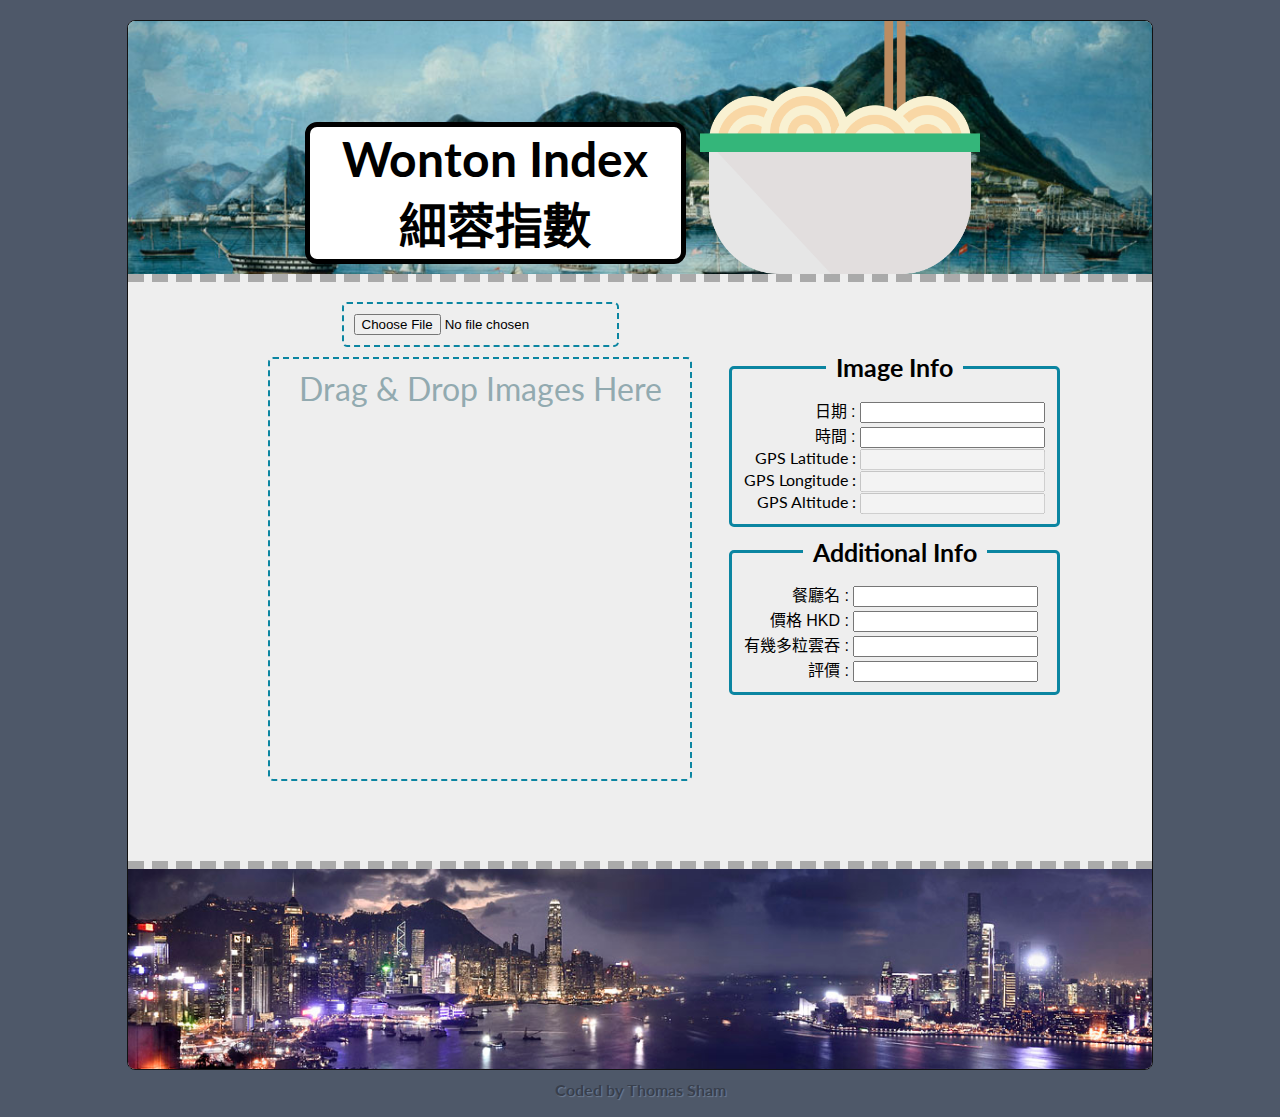
<file: index.html>
<!doctype html>
<html>
<head>
<meta charset="utf-8">
<title>Wonton Index Contributor</title>
<link href="css/style.css" rel="stylesheet" type="text/css" />
<link href='http://fonts.googleapis.com/css?family=Lato:400italic,400,900,900italic' rel='stylesheet' type='text/css' />
<script src='https://www.google.com/recaptcha/api.js'></script>
<script type="text/javascript" src="script/exif.js"></script>
<script src="https://ajax.googleapis.com/ajax/libs/jquery/2.1.3/jquery.min.js"></script>
</head>

<body>
  
  <div class="container">
    <div class="logo">‎
      <div class="text">
        <h1>Wonton Index</h1>
        <h1 lang="zh-HK">細蓉指數</h1>
      </div>
      <img alt="noodle" src="img/noodle.png">
    </div>
    <div class="content">
      <div class="input">
        <input type="file" accept="image/*" id="cameraInput" name="cameraInput">
        <div id="dragandrophandler"><span>Drag & Drop Images Here</span></div>
      </div>
      <div class="image">
        <fieldset class="info">
          <legend>Image Info</legend>
          <div style="display: table">
            <div class="row">
              <div lang="zh-HK" style="display: table-cell">日期 :&nbsp;</div>
              <div style="display: table-cell"><input name="date" /></div>
            </div>
            <div class="row">
              <div lang="zh-HK" style="display: table-cell">時間 :&nbsp;</div>
              <div style="display: table-cell"><input name="time" /></div>
            </div>
            <div class="row">
              <div style="display: table-cell">GPS Latitude :&nbsp;</div>
              <div style="display: table-cell"><input name="lat" disabled /></div>
            </div>
            <div class="row">
              <div style="display: table-cell">GPS Longitude :&nbsp;</div>
              <div style="display: table-cell"><input name="long" disabled /></div>
            </div>
            <div class="row">
              <div style="display: table-cell">GPS Altitude :&nbsp;</div>
              <div style="display: table-cell"><input name="alt" disabled /></div>
            </div>
          </div>
        </fieldset>
        <fieldset class="userInfo">
          <legend>Additional Info</legend>
          <div style="display: table">
            <div class="row">
              <div lang="zh-HK" style="display: table-cell">餐廳名 :&nbsp;</div>
              <div style="display: table-cell"><input type="text" name="restaurantName" /></div>
            </div>
            <div class="row">
              <div lang="zh-HK" style="display: table-cell">價格 HKD :&nbsp;</div>
              <div style="display: table-cell"><input name="price" type="number" min="1" /></div>
            </div>
            <div class="row">
              <div lang="zh-HK" style="display: table-cell">有幾多粒雲吞 :&nbsp;</div>
              <div style="display: table-cell"><input name="numWonton" type="number" min="1" /></div>
            </div>
            <div class="row">
              <div lang="zh-HK" style="display: table-cell">評價 :&nbsp;</div>
              <div style="display: table-cell"><input name="rating" /></div>
            </div>
          </div>
        </fieldset>
        <div class="recaptcha">
          <div class="g-recaptcha" data-sitekey="6LfAyAQTAAAAAOq5Sx7MvPTziRzIAtcPwToP5Rjj" data-callback="checkBOT"></div>
        </div>
      </div>
      <div class="submission">
        <button class="submit">SUBMIT</button>
      </div>
    </div>
    <div class="footer">
      <canvas id="pusheen" width="220" height="200"></canvas>
    </div>
  </div>
  <div class="underlay">
    <p>Coded by Thomas Sham</p>
  </div>
<script>
    var canvas = document.getElementById('pusheen'), context = canvas.getContext("2d");
	var imageURL, counter = 1, previousTime = null, reCAPTCHAres = null,
	    acceptedTypes = {
			'image/png': true,
			'image/jpeg': true,
			'image/gif': true
		},
		imageEXIF = {
			manufacturer: null,
			model: null,
			timeCreated: null,
			gps: null
		},
		gpsHolder = {
			latitudeRef: null, 
			latitude: null,
			longitudeRef: null,
			longitude: null,
			altitudeRef: null,
			altitude: null,
			timeStamp: null
		},
		postObj = {
			time: null,
			date: null,
			reCAPTCHAres: null,
			imageURL: null, 
			EXIF: null
		},
		pusheen = ["img/00.png", "img/01.png", "img/02.png", "img/03.png"];
	function checkBOT (response){
		reCAPTCHAres = response;
		$(".submission button.submit").fadeIn(800, function(){$(".recaptcha").fadeOut(800);});
	}
	function fileHandler(file){
		if (acceptedTypes[file.type] === true){
			var reader = new FileReader();
			reader.onload = function (event){
				var image = new Image(); 
				imageURL = this.result;
				image.src = imageURL; 
				image.onload = function(){
					if (image.height > image.width){image.height = 400;}else{image.width = 400;}
					$("#dragandrophandler").html("").append(image);
					$('.row input').val("");
					imageEXIF.gps = null;
					EXIF.getData(image, function(){
						imageEXIF.manufacturer = EXIF.getTag(this, "Make"); 
						imageEXIF.model = EXIF.getTag(this, "Model"); 
						imageEXIF.timeCreated = EXIF.getTag(this, "DateTimeOriginal");
						if (EXIF.getTag(this, "GPSLatitude") !== undefined){
							gpsHolder.latitudeRef = EXIF.getTag(this, "GPSLatitudeRef");
							gpsHolder.latitude = EXIF.getTag(this, "GPSLatitude");
							gpsHolder.longitudeRef = EXIF.getTag(this, "GPSLongitudeRef");
							gpsHolder.longitude = EXIF.getTag(this, "GPSLongitude");
							gpsHolder.altitudeRef = EXIF.getTag(this, "GPSAltitudeRef");
							gpsHolder.altitude = EXIF.getTag(this, "GPSAltitude");
							gpsHolder.timeStamp = EXIF.getTag(this, "GPSTimeStamp");
							imageEXIF.gps = gpsHolder;
						}
						if (imageEXIF.timeCreated !== undefined){
							var dateTime = imageEXIF.timeCreated.split(" ");
							$('input[name=date]').val(dateTime[0].replace(/:/g, "/")).prop('disabled', true); 
							$('input[name=time]').val(dateTime[1]).prop('disabled', true); 
						}else{
							$('input[name=date]').val("").prop('disabled', false); 
							$('input[name=time]').val("").prop('disabled', false); 
						}
						if (imageEXIF.gps !== null){
							var latitude = imageEXIF.gps.latitudeRef + " " + imageEXIF.gps.latitude[0] + "º " + imageEXIF.gps.latitude[1] + "' " + imageEXIF.gps.latitude[2] + '"', 
						       longitude = imageEXIF.gps.longitudeRef + " " + imageEXIF.gps.longitude[0] + "º " + imageEXIF.gps.longitude[1] + "' " + imageEXIF.gps.longitude[2] + '"', 
						        altitude = imageEXIF.gps.altitudeRef + imageEXIF.gps.altitude; 
							$('input[name=lat]').val(latitude).prop('disabled', true);; 
							$('input[name=long]').val(longitude).prop('disabled', true);; 
							$('input[name=alt]').val(altitude).prop('disabled', true);;
						}
					});
				}
			}
			reader.readAsDataURL(file);
		}else{
			$("#dragandrophandler").innerHTML += '<p>Uploaded ' + file.name + ' ' + (file.size ? (file.size/1024|0) + 'K' : '');
			console.log(file);	
		}
	}
	$('.submission button.submit').on('click', function(){
		postObj.time = $('input[name=time]').val();
		postObj.date = $('input[name=date]').val();
		postObj.reCAPTCHAres = reCAPTCHAres;
		postObj.imageURL = imageURL;
		postObj.EXIF = JSON.stringify(imageEXIF);
		$.ajax({
			url: "script/script.php",
			method: "POST",
			data: postObj,
			success: function(msg){
				console.log(msg);
			},
			error: function(XHR, status){
				console.log(status);
			}
		});
	});
	$('input[id=cameraInput]').on('change', function(e){
		file = $('input[id=cameraInput]')[0].files[0];
		fileHandler(file);
	});
	$("#dragandrophandler").on('dragenter', function(e){
		e.stopPropagation();
		e.preventDefault();
		$(this).css('border', '2px solid #0B85A1');
	});
	$("#dragandrophandler").on('dragover', function(e){
		e.stopPropagation();
		e.preventDefault();
	});
	$("#dragandrophandler").on('drop', function(e){
		e.preventDefault();
		var files = e.originalEvent.dataTransfer.files;
		fileHandler(files[0])
	});
	$(document).ready(function(e) {
        $(document).on('dragenter', function(e){
			e.stopPropagation();
			e.preventDefault();
		});
		$(document).on('dragover', function(e){
			e.stopPropagation();
			e.preventDefault();
			$("#dragandrophandler").css('border', '2px dotted #0B85A1');
		});
		$(document).on('drop', function (e) {
			e.stopPropagation();
			e.preventDefault();
		});
    });
	function repeatPusheen(timestamp) {
		if (!previousTime){previousTime = timestamp;}
		var delay = timestamp - previousTime;
		if (delay > 120){
			context.clearRect ( 0 , 0 , canvas.width, canvas.height);
			var image = new Image();
			image.src = pusheen[counter];
			context.drawImage(image, 0, 0);
			if (counter < 3){counter ++;}else{counter = 0;}
			previousTime = timestamp; 
		}
		requestAnimationFrame(repeatPusheen);
	}
	requestAnimationFrame(repeatPusheen);
</script>
</body>
</html>
</file>
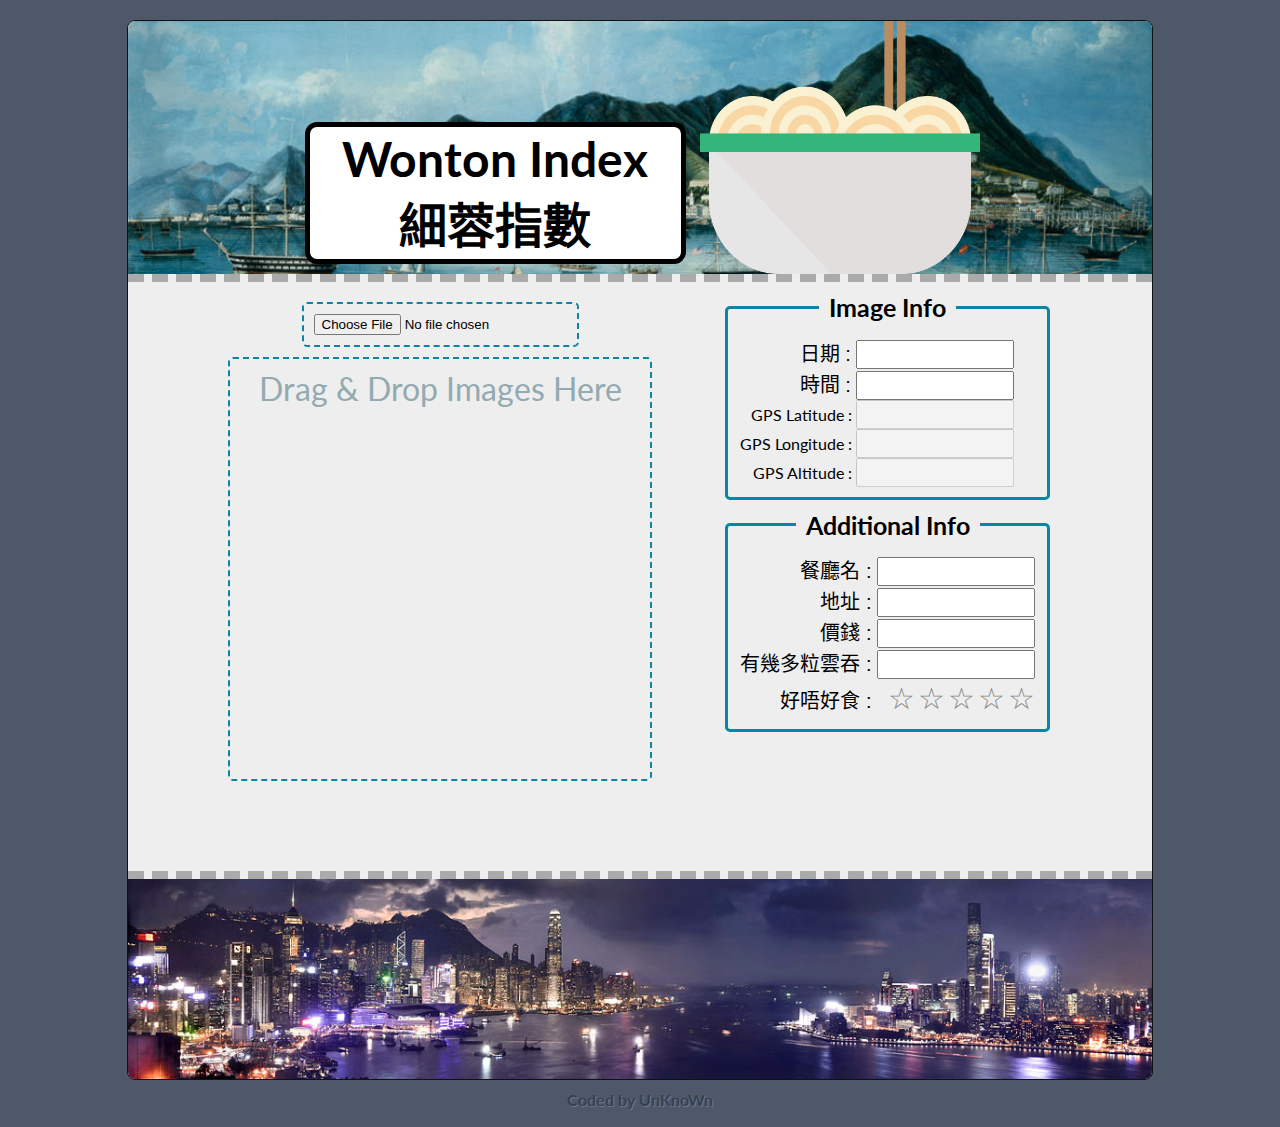
<file: src/index.html>
<!doctype html>
<html>
<head>
<meta charset="utf-8">
<title>Wonton Index Contributor</title>
<link href="css/index.css" rel="stylesheet" type="text/css" />
<link href='http://fonts.googleapis.com/css?family=Lato:400italic,400,900,900italic' rel='stylesheet' type='text/css' />
<script src='https://www.google.com/recaptcha/api.js'></script>
<script type="text/javascript" src="script/exif.js"></script>
<script src="https://ajax.googleapis.com/ajax/libs/jquery/2.1.3/jquery.min.js"></script>
</head>
<body>
  <div class="overlay"></div>
  <div class="box">
   <div class="loading">
     <img src="img/common/loading.gif" alt="loading">
     <p>Uploading... Please wait...</p> 
     <p lang="zh-HK">噏撈緊啦... 等等吓...</p>
   </div>
   <div class="done">
     <img src="img/common/like.png" alt="like" style="width: 150px; height: 150px;">
     <p>Upload successful. </p>
     <p>Thanks for your support!</p>
     <p lang="zh-HK">搞掂啦。多謝支持！</p>
     <button class="reload">RELOAD</button>
   </div>
  </div>
  <div class="container">
    <div class="logo">‎
      <div class="text">
        <h1>Wonton Index</h1>
        <h1 lang="zh-HK">細蓉指數</h1>
      </div>
      <img alt="noodle" src="img/index/noodle.png">
    </div>
    <div class="content">
      <div class="input">
        <input type="file" accept="image/*" id="cameraInput" name="cameraInput">
        <div id="dragandrophandler"><span>Drag & Drop Images Here</span></div>
      </div>
      <div class="image">
        <fieldset class="info">
          <legend>Image Info</legend>
          <div style="display: table">
            <div class="row">
              <div lang="zh-HK" style="display: table-cell">日期 :&nbsp;</div>
              <div style="display: table-cell"><input type="text" name="date" /></div>
            </div>
            <div class="row">
              <div lang="zh-HK" style="display: table-cell">時間 :&nbsp;</div>
              <div style="display: table-cell"><input type="text" name="time" /></div>
            </div>
            <div class="row">
              <div style="display: table-cell">GPS Latitude :&nbsp;</div>
              <div style="display: table-cell"><input type="text" name="lat" disabled /></div>
            </div>
            <div class="row">
              <div style="display: table-cell">GPS Longitude :&nbsp;</div>
              <div style="display: table-cell"><input type="text" name="long" disabled /></div>
            </div>
            <div class="row">
              <div style="display: table-cell">GPS Altitude :&nbsp;</div>
              <div style="display: table-cell"><input type="text" name="alt" disabled /></div>
            </div>
          </div>
        </fieldset>
        <fieldset class="userInfo">
          <legend>Additional Info</legend>
          <div style="display: table">
            <div class="row">
              <div lang="zh-HK" style="display: table-cell">餐廳名 :&nbsp;</div>
              <div style="display: table-cell"><input type="text" name="restaurantName" /></div>
            </div>
            <div class="row">
              <div lang="zh-HK" style="display: table-cell">地址 :&nbsp;</div>
              <div style="display: table-cell"><input type="text" name="address" /></div>
            </div>
            <div class="row">
              <div lang="zh-HK" style="display: table-cell">價錢 :&nbsp;</div>
              <div style="display: table-cell"><input name="price" type="number" min="1" /></div>
            </div>
            <div class="row">
              <div lang="zh-HK" style="display: table-cell">有幾多粒雲吞 :&nbsp;</div>
              <div style="display: table-cell"><input name="numWonton" type="number" min="1" /></div>
            </div>
            <div class="row">
              <div lang="zh-HK" style="display: table-cell; vertical-align: middle; ">好唔好食 :&nbsp;</div>
              <div style="display: table-cell">
                <span class="star-cb-group">
                  <input type="radio" id="rating-5" name="rating" value="5" /><label for="rating-5">5</label>
                  <input type="radio" id="rating-4" name="rating" value="4" /><label for="rating-4">4</label>
                  <input type="radio" id="rating-3" name="rating" value="3" /><label for="rating-3">3</label>
                  <input type="radio" id="rating-2" name="rating" value="2" /><label for="rating-2">2</label>
                  <input type="radio" id="rating-1" name="rating" value="1" /><label for="rating-1">1</label>
                  <input type="radio" id="rating-0" name="rating" value="0" class="star-cb-clear" /><label for="rating-0">0</label>
                </span>
              </div>
            </div>
          </div>
        </fieldset>
        <div class="recaptcha">
          <div class="g-recaptcha" data-sitekey="6LfAyAQTAAAAAOq5Sx7MvPTziRzIAtcPwToP5Rjj" data-callback="checkBOT"></div>
        </div>
      </div>
      <div class="submission">
        <button class="submit">SUBMIT</button>
      </div>
    </div>
    <div class="footer">
      <canvas id="pusheen" width="220" height="200"></canvas>
    </div>
  </div>
  <div class="underlay">
    <p>Coded by UnKnoWn</p>
  </div>
<script>
    var canvas = document.getElementById('pusheen'), context = canvas.getContext("2d");
	var imageURL, counter = 1, previousTime = null, reCAPTCHAres = null,
	    acceptedTypes = {
			'image/png': true,
			'image/jpeg': true,
			'image/gif': true
		},
		imageEXIF = {
			manufacturer: null,
			model: null,
			timeCreated: null,
			gps: null
		},
		gpsHolder = {
			latitudeRef: null, 
			latitude: null,
			longitudeRef: null,
			longitude: null,
			altitudeRef: null,
			altitude: null,
			timeStamp: null
		},
		postObj = {
			time: null,
			date: null,
			reCAPTCHAres: null,
			imageURL: null, 
			EXIF: null,
			restaurantName: null, 
			address: null,
			price: null,
			numWonton: null,
			rating: null
		},
		pusheen = ["img/pusheen/00.png", "img/pusheen/01.png", "img/pusheen/02.png", "img/pusheen/03.png"];
	window.requestAnimFrame = (function(){return  window.requestAnimationFrame || window.webkitRequestAnimationFrame || window.mozRequestAnimationFrame})();
	function checkEmpty(){
		if ($("#dragandrophandler img").length == 0){
			$(this).css('border', '2px dashed rgba(161,39,11,1)');
			return true;
		}else if ($("#dragandrophandler img").attr('src') !== undefined){return false;}
	}
	function checkBOT(response){
		reCAPTCHAres = response; 
		if (checkEmpty() !== false){
			grecaptcha.reset();
			$("#dragandrophandler, input[type=file]").css('border', '2px dashed rgba(161,39,11,1)').addClass('error'); 
		}else{
			$(".submission button.submit").fadeIn(800, function(){$(".recaptcha").fadeOut(800);});
		}
	}
	function fileHandler(file){
		if (acceptedTypes[file.type] === true){
			var reader = new FileReader();
			reader.onload = function (event){
				var image = new Image(); 
				imageURL = this.result;
				image.src = imageURL; 
				image.onload = function(){
					if ($("#dragandrophandler img").attr('src') !== imageURL){
						grecaptcha.reset();
						$('.submission button.submit').fadeOut(800, function(){$(".recaptcha").fadeIn(800);});
						if (image.height > image.width){image.height = 400;}else{image.width = 400;}
						$("#dragandrophandler").html("").append(image);
						$('.info input').val("");
						imageEXIF.gps = null;
						EXIF.getData(image, function(){
							imageEXIF.manufacturer = EXIF.getTag(this, "Make"); 
							imageEXIF.model = EXIF.getTag(this, "Model"); 
							imageEXIF.timeCreated = EXIF.getTag(this, "DateTimeOriginal");
							if (EXIF.getTag(this, "GPSLatitude") !== undefined){
								gpsHolder.latitudeRef = EXIF.getTag(this, "GPSLatitudeRef");
								gpsHolder.latitude = EXIF.getTag(this, "GPSLatitude");
								gpsHolder.longitudeRef = EXIF.getTag(this, "GPSLongitudeRef");
								gpsHolder.longitude = EXIF.getTag(this, "GPSLongitude");
								gpsHolder.altitudeRef = EXIF.getTag(this, "GPSAltitudeRef");
								gpsHolder.altitude = EXIF.getTag(this, "GPSAltitude");
								gpsHolder.timeStamp = EXIF.getTag(this, "GPSTimeStamp");
								imageEXIF.gps = gpsHolder;
							}
							if (imageEXIF.timeCreated !== undefined){
								var dateTime = imageEXIF.timeCreated.split(" ");
								$('input[name=date]').val(dateTime[0].replace(/:/g, "/")).prop('disabled', true); 
								$('input[name=time]').val(dateTime[1]).prop('disabled', true); 
							}else{
								$('input[name=date]').val("").prop('disabled', false); 
								$('input[name=time]').val("").prop('disabled', false); 
							}
							if (imageEXIF.gps !== null){
								var latitude = imageEXIF.gps.latitudeRef + " " + imageEXIF.gps.latitude[0] + "º " + imageEXIF.gps.latitude[1] + "' " + imageEXIF.gps.latitude[2] + '"', 
						     	   longitude = imageEXIF.gps.longitudeRef + " " + imageEXIF.gps.longitude[0] + "º " + imageEXIF.gps.longitude[1] + "' " + imageEXIF.gps.longitude[2] + '"', 
						        	altitude = imageEXIF.gps.altitudeRef + imageEXIF.gps.altitude; 
								$('input[name=lat]').val(latitude).prop('disabled', true);; 
								$('input[name=long]').val(longitude).prop('disabled', true);; 
								$('input[name=alt]').val(altitude).prop('disabled', true);;
							}
						});
					}
				}
			}
			reader.readAsDataURL(file);
		}else{
			$("#dragandrophandler, input[type=file]").css('border', '2px dashed rgba(161,39,11,1)').addClass('error');	
		}
	}
	$('.userInfo').on('change', 'input', function(){
		if ($(this).attr('name') == "rating"){postObj['rating'] = $(this).attr('value');}else{postObj[$(this).attr('name')] = $(this).val();}
	});
	$("button.reload").on('click', function(){
		window.location.reload();
	});
	$('.submission button.submit').on('click', function(){
		if (checkEmpty() === false){
			$(".overlay").fadeIn(800, function(){
				$(".box").fadeIn(800);
				$(".loading").fadeIn(800);
			});
			postObj.time = $('input[name=time]').val();
			postObj.date = $('input[name=date]').val();
			postObj.reCAPTCHAres = reCAPTCHAres;
			postObj.imageURL = imageURL;
			postObj.EXIF = JSON.stringify(imageEXIF);
			$.ajax({
				url: "php/upload.php",
				method: "POST",
				data: postObj,
				success: function(msg){
					setTimeout(function(){$(".loading").fadeOut(800, function(){$(".done").fadeIn(800);});}, 1000);
				},
				error: function(XHR, status){
					console.log(status);
				}
			});
		}
	});
	$('input[id=cameraInput]').on('change', function(e){
		file = $('input[id=cameraInput]')[0].files[0];
		$(this).css('border', '2px solid rgba(11,133,161,1)');
		$("#dragandrophandler").css('border', '2px dashed rgba(11,133,161,1)');
		fileHandler(file); 
	});
	$("#dragandrophandler").on('dragenter', function(e){
		e.stopPropagation();
		e.preventDefault();
		$(this).css('border', '2px solid rgba(11,133,161,1)');
	});
	$("#dragandrophandler").on('dragover', function(e){
		e.stopPropagation();
		e.preventDefault();
	});
	$("#dragandrophandler").on('drop', function(e){
		e.preventDefault();
		$('input[id=cameraInput]').css('border', '2px dashed rgba(11,133,161,1)');
		document.getElementById('cameraInput').value = '';
		var files = e.originalEvent.dataTransfer.files;
		fileHandler(files[0])
	});
	$(document).ready(function(e) {
        $(document).on('dragenter', function(e){
			e.stopPropagation();
			e.preventDefault();
		});
		$(document).on('dragover', function(e){
			e.stopPropagation();
			e.preventDefault();
			$("#dragandrophandler").css('border', '2px dotted rgba(11,133,161,1)');
		});
		$(document).on('drop', function (e) {
			e.stopPropagation();
			e.preventDefault();
		});
    });
	function repeatPusheen(timestamp) {
		if (!previousTime){previousTime = timestamp;}
		var delay = timestamp - previousTime;
		if (delay > 120){
			context.clearRect ( 0 , 0 , canvas.width, canvas.height);
			var image = new Image();
			image.src = pusheen[counter];
			context.drawImage(image, 0, 0);
			if (counter < 3){counter ++;}else{counter = 0;}
			previousTime = timestamp; 
		}
		window.requestAnimFrame(repeatPusheen);
	}
	window.requestAnimFrame(repeatPusheen);
</script>
</body>
</html>
</file>
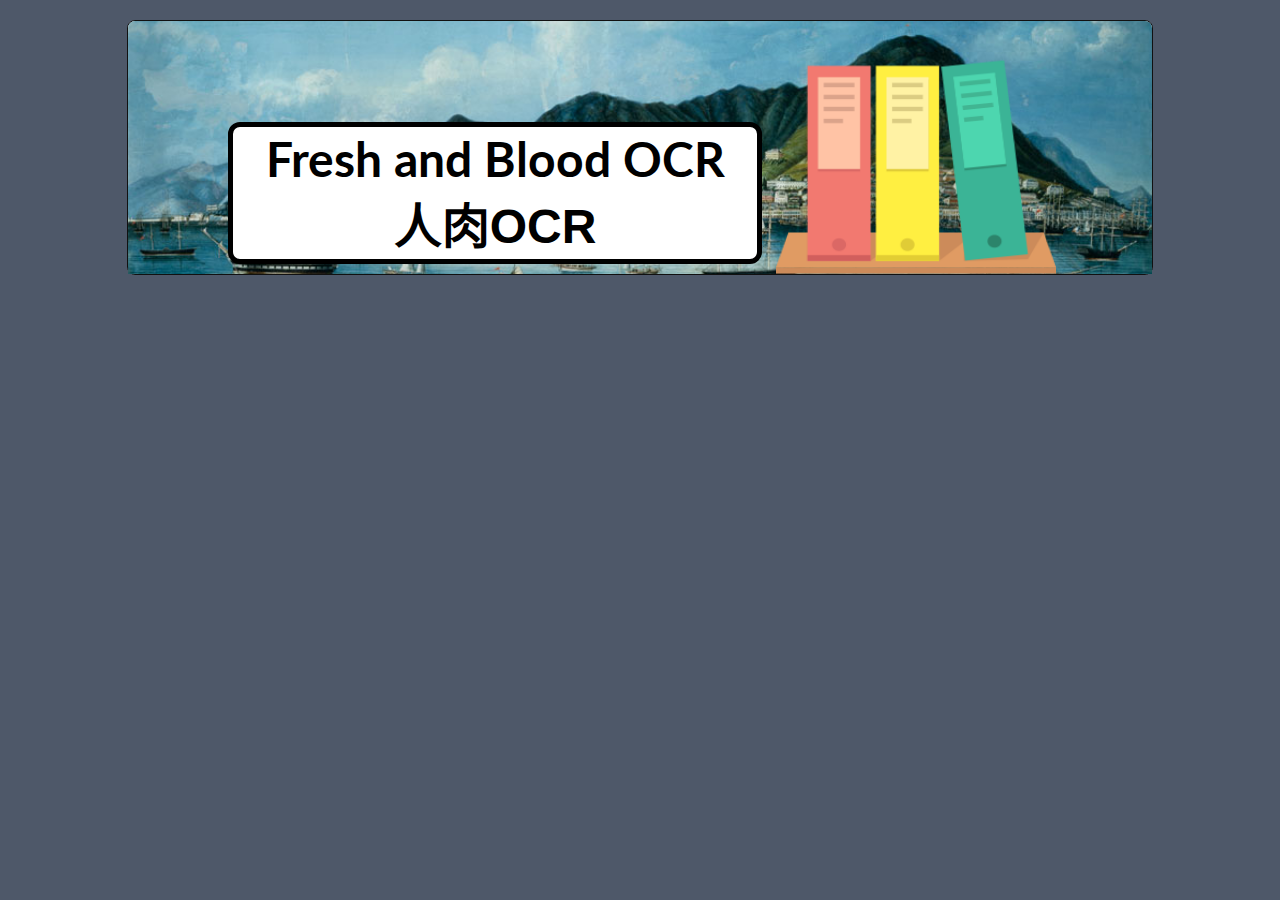
<file: src/ocr.html>
<!doctype html>
<html>
<head>
<meta charset="utf-8">
<title>Fresh and Blood OCR</title>
<link href="css/index.css" rel="stylesheet" type="text/css" />
<link href="css/ocr.css" rel="stylesheet" type="text/css" />
<link href='http://fonts.googleapis.com/css?family=Lato:400italic,400,900,900italic' rel='stylesheet' type='text/css' />
<script src='https://www.google.com/recaptcha/api.js'></script>
<script src="https://ajax.googleapis.com/ajax/libs/jquery/2.1.3/jquery.min.js"></script>
</head>
<body>
  <div class="container">
     <div class="logo">‎
      <div class="text">
        <h1>Fresh and Blood OCR</h1>
        <h1 lang="zh-HK">人肉OCR</h1>
      </div>
      <img alt="noodle" src="img/ocr/logo.png">
    </div>
    
    
  </div>
</body>
</html>
</file>
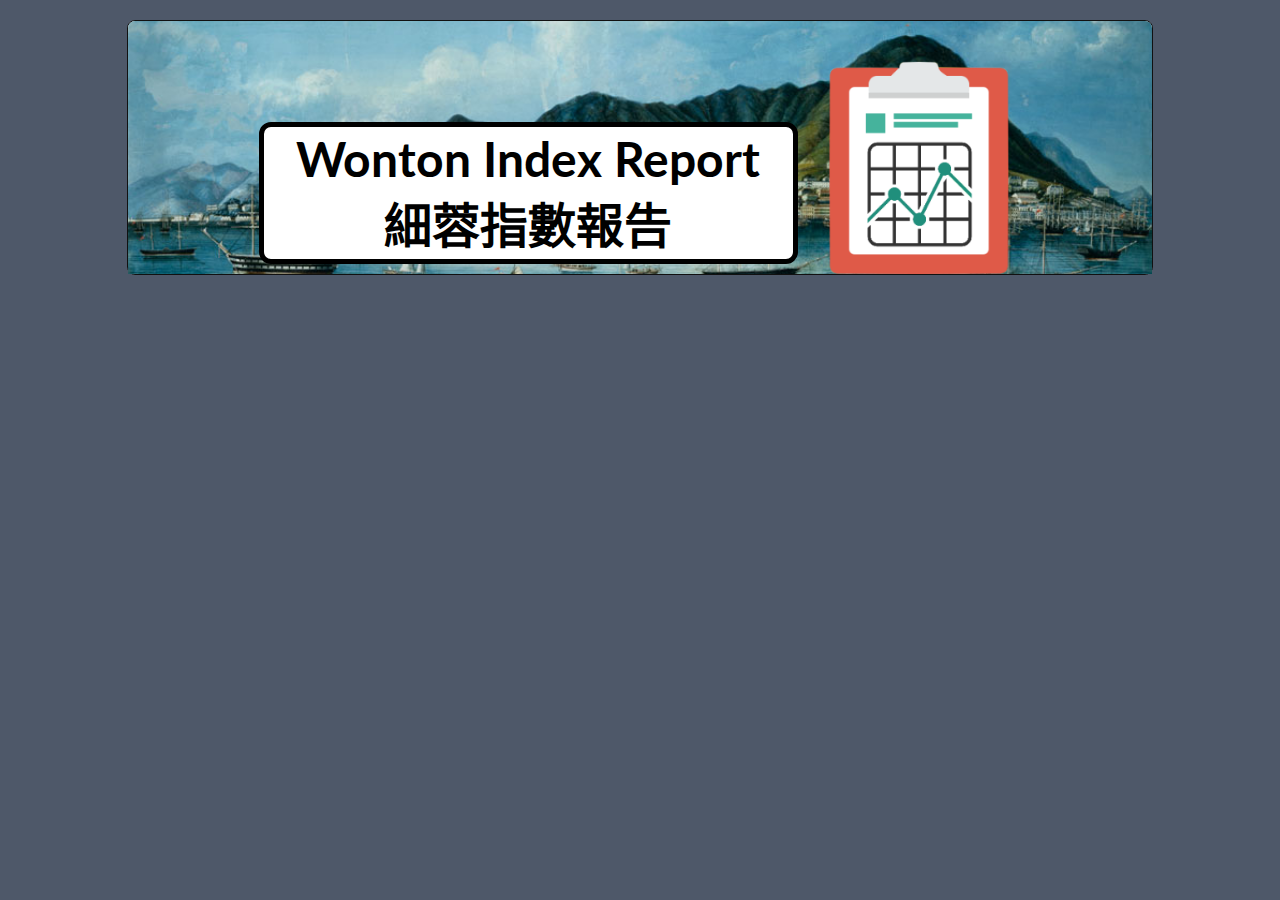
<file: src/report.html>
<!doctype html>
<html>
<head>
<meta charset="utf-8">
<title>Wonton Index Report</title>
<link href="css/index.css" rel="stylesheet" type="text/css" />
<link href="css/report.css" rel="stylesheet" type="text/css" />
<link href='http://fonts.googleapis.com/css?family=Lato:400italic,400,900,900italic' rel='stylesheet' type='text/css' />
<script src='https://www.google.com/recaptcha/api.js'></script>
<script src="https://ajax.googleapis.com/ajax/libs/jquery/2.1.3/jquery.min.js"></script>
</head>
  <div class="container">
     <div class="logo">‎
      <div class="text">
        <h1>Wonton Index Report</h1>
        <h1 lang="zh-HK">細蓉指數報告</h1>
      </div>
      <img alt="noodle" src="img/report/logo.png">
    </div>
    
    
  </div>
<body>
</body>
</html>
</file>
<file: css/style.css>
@charset "utf-8";
[lang=zh-HK]{
	font-family:'Microsoft JhengHei', 'Heiti TC', sans-serif; 
}
body {
	font-family: "Lato", "Verdana", "Arial", "Helvetica Neue", "Helvetica", sans-serif;
	background: rgba(78,88,105,1);
	margin-top: 20px;
	margin-bottom: 18px;
	margin-left: 18px;
	margin-right: 18px;
	padding: 0;
	color: #000;
}
.container {
	background: rgba(238,238,238,1);
	border: solid 1px rgba(17,17,17,1);
	border-radius: 8px;
	margin-left: auto;
	margin-right: auto;
	max-width: 1024px; 
	min-width: 568px;
	text-align: center;
}
.underlay p {
	font-size: 16px;
	font-weight: bold;
	font-family: "Lato", "Verdana", "Arial", "Helvetica Neue", "Helvetica", sans-serif;
	color: rgba(56,63,76,1);
	margin-top: 10px;
	text-align: center;
	text-shadow: 1px 1px 1px rgba(111,125,148,1);
}
.logo {
	background-image: url("../img/City_of_Victoria.jpg");
	background-size: cover;
    background-position: center;
	border-top-left-radius: 7px;
	border-top-right-radius: 7px;
}
.logo .text {
	background: white;
	display: inline-block;
	border-radius: 12px; 
	border: solid 5px black; 
	margin-top: 5px; 
	margin-bottom: 10px; 
	margin-right: 10px; 
	padding: 2.5px; 
}
.logo h1 {
	text-align: center; 
	font-size: 48px; 
	margin-bottom: 0; 
	margin-top: 0; 
	margin-right: 30px; 
	margin-left: 30px;
}
.logo img {
	width: 280px;
	height: 253px;
	vertical-align: bottom;
}
.content {
	position: relative;
	border-top: dashed 8px rgba(170,170,170,1);
	border-bottom: dashed 8px rgba(170,170,170,1);
}
.content .input {
	position: relative;
	display: inline-block;
	padding-bottom: 20px;
	padding-top: 20px;
	right: 160px;
}
.content .input #dragandrophandler {
	margin-top: 10px;
	margin-left: auto;
	margin-right: auto;
	border: dashed 2px rgba(11,133,161,1);
	border-radius: 5px;
	width: 400px;
	height: 400px;
	color: #92AAB0;
	padding: 10px;
}
.content .input #dragandrophandler span {
	text-align: center; 
	vertical-align:middle; 
	font-size: 200%;
}
.content .input #cameraInput {
	border: dashed 2px rgba(11,133,161,1);
	border-radius: 5px;
	padding: 10px;
}
.content .image {
	display: inline-block; 
	padding-bottom: 20px; 
	position: absolute; 
	top: 60px; 
	right: 90px; 
}
.content .image fieldset.info , .content .image fieldset.userInfo {
	border: solid 3px rgba(11,133,161,1);
	border-radius: 5px;
}
.content .image .info legend, .content .image .userInfo legend {
	font-size: 25px; 
	font-weight: bold; 
	padding: 10px; 
}
.row {
	display: table-row; 
	text-align: right;
}
.footer {
	height: 200px;
	background-image: url("../img/victoria_harbor.jpg");
	background-size: cover;
    background-position: center;
	border-bottom-left-radius: 7px;
	border-bottom-right-radius: 7px;
}
.footer canvas {
	margin-top: 8px;
}
.footer img {
	vertical-align: bottom;
}
.recaptcha {
	width: 304px; 
	margin-top: 10px;
	margin-left: auto;
	margin-right: auto;
}
.submission {
	height: 50px;
	margin-left: auto;
	margin-right: auto;
	margin-bottom: 10px;
}
.submission button.submit {
	display: none;
	width: 150px;
	height: 50px;
}
</file>
<file: src/css/index.css>
@charset "utf-8";
[lang=zh-HK]{
	font-family:'Microsoft JhengHei', 'Heiti TC', sans-serif; 
	font-size: 20px;
}
body {
	font-family: "Lato", "Verdana", "Arial", "Helvetica Neue", "Helvetica", sans-serif;
	background: rgba(78,88,105,1);
	margin-top: 20px;
	margin-bottom: 18px;
	margin-left: 18px;
	margin-right: 18px;
	padding: 0;
	color: #000;
}
.container {
	background: rgba(238,238,238,1);
	border: solid 1px rgba(17,17,17,1);
	border-radius: 8px;
	margin-left: auto;
	margin-right: auto;
	max-width: 1024px; 
	min-width: 568px;
	text-align: center;
}
.overlay {
	display: none;
	position: fixed;
	top: 0;
	left: 0;
	bottom: 0;
	right: 0;
	z-index: 999999;
	background-color: #000;
	opacity: 0.8;
	background: -moz-radial-gradient(center,ellipse cover,rgba(0,0,0,0.4) 0,rgba(0,0,0,0.9) 100%);
	background: -webkit-gradient(radial,center center,0px,center center,100%,color-stop(0%,rgba(0,0,0,0.4)),color-stop(100%,rgba(0,0,0,0.9)));
	background: -webkit-radial-gradient(center,ellipse cover,rgba(0,0,0,0.4) 0,rgba(0,0,0,0.9) 100%);
	background: -o-radial-gradient(center,ellipse cover,rgba(0,0,0,0.4) 0,rgba(0,0,0,0.9) 100%);
	background: -ms-radial-gradient(center,ellipse cover,rgba(0,0,0,0.4) 0,rgba(0,0,0,0.9) 100%);
	background: radial-gradient(center,ellipse cover,rgba(0,0,0,0.4) 0,rgba(0,0,0,0.9) 100%);
	filter: progid:DXImageTransform.Microsoft.gradient(startColorstr='#66000000',endColorstr='#e6000000',GradientType=1);
	-ms-filter: "progid:DXImageTransform.Microsoft.Alpha(Opacity=50)";
	filter: alpha(opacity=50);
    -webkit-transition: all 0.3s ease-out;
       -moz-transition: all 0.3s ease-out;
        -ms-transition: all 0.3s ease-out;
         -o-transition: all 0.3s ease-out;
            transition: all 0.3s ease-out;
}
.box {
	display: none;
	position: absolute;
	width: 300px;
	height: 300px;
    top: 350px; 
    left: 50%;
	padding: 20px;
    margin-left: -155px;
    background-color: rgba(255,255,255,1);
	border: solid 1px rgba(0,0,0,1);
	-webkit-transition: top 0.5s ease-out, height 1s ease-out;
       -moz-transition: top 0.5s ease-out, height 1s ease-out;
        -ms-transition: top 0.5s ease-out, height 1s ease-out;
         -o-transition: top 0.5s ease-out, height 1s ease-out;
            transition: top 0.5s ease-out, height 1s ease-out;
    border-radius: 8px;
    text-align: center;
    z-index: 9999999;
}
.loading, .done {
	display: none;
}
.loading p, .done p {
	font-size: 22px;
	margin: 2px;
}
.loading p[lang=zh-HK], .done p[lang=zh-HK] {
	margin-top: 5px;
}
.underlay p {
	font-size: 16px;
	font-weight: bold;
	font-family: "Lato", "Verdana", "Arial", "Helvetica Neue", "Helvetica", sans-serif;
	color: rgba(56,63,76,1);
	margin-top: 10px;
	text-align: center;
	text-shadow: 1px 1px 1px rgba(111,125,148,1);
}
input[type=text], input[type=number] {
	font-size: 20px;
	width: 150px;
}
.logo {
	background-image: url("../img/background/City_of_Victoria.jpg");
	background-size: cover;
    background-position: center;
	border-top-left-radius: 7px;
	border-top-right-radius: 7px;
}
.logo .text {
	background: white;
	display: inline-block;
	border-radius: 12px; 
	border: solid 5px black; 
	margin-top: 5px; 
	margin-bottom: 10px; 
	margin-right: 10px; 
	padding: 2.5px; 
}
.logo h1 {
	text-align: center; 
	font-size: 48px; 
	margin-bottom: 0; 
	margin-top: 0; 
	margin-right: 30px; 
	margin-left: 30px;
}
.logo img {
	width: 280px;
	height: 253px;
	vertical-align: bottom;
}
.content {
	position: relative;
	border-top: dashed 8px rgba(170,170,170,1);
	border-bottom: dashed 8px rgba(170,170,170,1);
}
.content .input {
	position: relative;
	display: inline-block;
	padding-bottom: 20px;
	padding-top: 20px;
	right: 200px;
}
.content .input #dragandrophandler {
	margin-top: 10px;
	margin-left: auto;
	margin-right: auto;
	border: dashed 2px rgba(11,133,161,1);
	border-radius: 5px;
	width: 400px;
	height: 400px;
	color: #92AAB0;
	padding: 10px;
	transition: ease-out 0.6s border;
}
.content .input #dragandrophandler span {
	text-align: center; 
	vertical-align:middle; 
	font-size: 200%;
}
.content .input #cameraInput {
	border: dashed 2px rgba(11,133,161,1);
	border-radius: 5px;
	padding: 10px;
}
.content .image {
	display: inline-block; 
	padding-bottom: 20px; 
	position: absolute; 
	right: 100px; 
}
.content .image fieldset.info , .content .image fieldset.userInfo {
	border: solid 3px rgba(11,133,161,1);
	border-radius: 5px;
}
.content .image .info legend, .content .image .userInfo legend {
	font-size: 25px; 
	font-weight: bold; 
	padding: 10px; 
}
.row {
	display: table-row; 
	text-align: right;
}
.footer {
	height: 200px;
	background-image: url("../img/background/victoria_harbor.jpg");
	background-size: cover;
    background-position: center;
	border-bottom-left-radius: 7px;
	border-bottom-right-radius: 7px;
}
.footer canvas {
	margin-top: 8px;
}
.footer img {
	vertical-align: bottom;
}
.recaptcha {
	width: 304px; 
	margin-top: 10px;
	margin-left: auto;
	margin-right: auto;
}
.submission {
	height: 60px;
	margin-left: auto;
	margin-right: auto;
	margin-bottom: 10px;
}
button.submit {
	display: none;
}
button.reload {
	margin-top: 8px;
}
button {
	width: 150px;
	background-color: #27AE60;
	border-radius: 4px;
	font-size: 28px;
	font-weight: bold;
	color: rgba(238,238,238,1);
	border: 0 none;
	cursor: pointer;
	padding: 10px 5px;
}
button:hover, button:focus {
	box-shadow: 0 0 0 2px white, 0 0 0 3px rgba(39,174,96,1);
}
.star-cb-group {
    font-size: 0;
    unicode-bidi: bidi-override;
    direction: rtl;
}
.star-cb-group * {
    font-size: 1rem;
}
.star-cb-group > input {
    display: none;
}
.star-cb-group > input + label {
    display: inline-block;
    overflow: hidden;
    text-indent: 9999px;
    width: 30px;
    white-space: nowrap;
    cursor: pointer;
}
.star-cb-group > input + label:before {
    display: inline-block;
    text-indent: -9999px;
    content: "☆";
    color: #888;
    font-size: 30px;
}
.star-cb-group > input:checked ~ label:before, .star-cb-group > input + label:hover ~ label:before, .star-cb-group > input + label:hover:before {
    content: "★";
    color: #e52;
    text-shadow: 0 0 1px #333;
}
.star-cb-group > .star-cb-clear + label {
    text-indent: -9999px;
    width: .5em;
    margin-left: -.5em;
}
.star-cb-group > .star-cb-clear + label:before {
    width: .5em;
}
.star-cb-group:hover > input + label:before {
    content: "☆";
    color: #888;
    text-shadow: none;
}
.star-cb-group:hover > input + label:hover ~ label:before, .star-cb-group:hover > input + label:hover:before {
    content: "★";
    color: #e52;
    text-shadow: 0 0 1px #333;
}

@-webkit-keyframes shake {
	0% {-webkit-transform: translateX(20px);}
	12.5% {-webkit-transform: translateX(-20px);}
	25% {-webkit-transform: translateX(20px);}
	37.5% {-webkit-transform: translateX(-20px);}
	50% {-webkit-transform: translateX(20px);}
	62.5% {-webkit-transform: translateX(-20px);}
	75% {-webkit-transform: translateX(20px);}
	87.5% {-webkit-transform: translateX(-20px);}
	100% {-webkit-transform: translateX(20px);}
}

@-moz-keyframes shake {
	0% {-moz-transform: translateX(20px);}
	12.5% {-moz-transform: translateX(-20px);}
	25% {-moz-transform: translateX(20px);}
	37.5% {-moz-transform: translateX(-20px);}
	50% {-moz-transform: translateX(20px);}
	62.5% {-moz-transform: translateX(-20px);}
	75% {-moz-transform: translateX(20px);}
	87.5% {-moz-transform: translateX(-20px);}
	100% {-moz-transform: translateX(20px);}
}

@-ms-keyframes shake {
	0% {-ms-transform: translateX(20px);}
	12.5% {-ms-transform: translateX(-20px);}
	25% {-ms-transform: translateX(20px);}
	37.5% {-ms-transform: translateX(-20px);}
	50% {-ms-transform: translateX(20px);}
	62.5% {-ms-transform: translateX(-20px);}
	75% {-ms-transform: translateX(20px);}
	87.5% {-ms-transform: translateX(-20px);}
	100% {-ms-transform: translateX(20px);}
}

@-o-keyframes shake {
	0% {-o-transform: translateX(20px);}
	12.5% {-o-transform: translateX(-20px);}
	25% {-o-transform: translateX(20px);}
	37.5% {-o-transform: translateX(-20px);}
	50% {-o-transform: translateX(20px);}
	62.5% {-o-transform: translateX(-20px);}
	75% {-o-transform: translateX(20px);}
	87.5% {-o-transform: translateX(-20px);}
	100% {-o-transform: translateX(20px);}
}

@keyframes shake {
    0% {transform: translateX(20px);}
	12.5% {transform: translateX(-20px);}
	25% {transform: translateX(20px);}
	37.5% {transform: translateX(-20px);}
	50% {transform: translateX(20px);}
	62.5% {transform: translateX(-20px);}
	75% {transform: translateX(20px);}
	87.5% {transform: translateX(-20px);}
	100% {transform: translateX(20px);}
}
.error {
	-webkit-animation-duration: 500ms;
	-moz-animation-duration: 500ms;
	-ms-animation-duration: 500ms;
	-o-animation-duration: 500ms;
	animation-duration: 500ms;
	-webkit-animation-name: shake;
	-moz-animation-name: shake;
	-ms-animation-name: shake;
	-o-animation-name: shake;
    animation-name: shake;
}
</file>
<file: src/css/ocr.css>
@charset "utf-8";
</file>
<file: src/css/report.css>
@charset "utf-8";
.logo img {
	width: auto;
	height: 253px;
	vertical-align: bottom;
}
</file>
